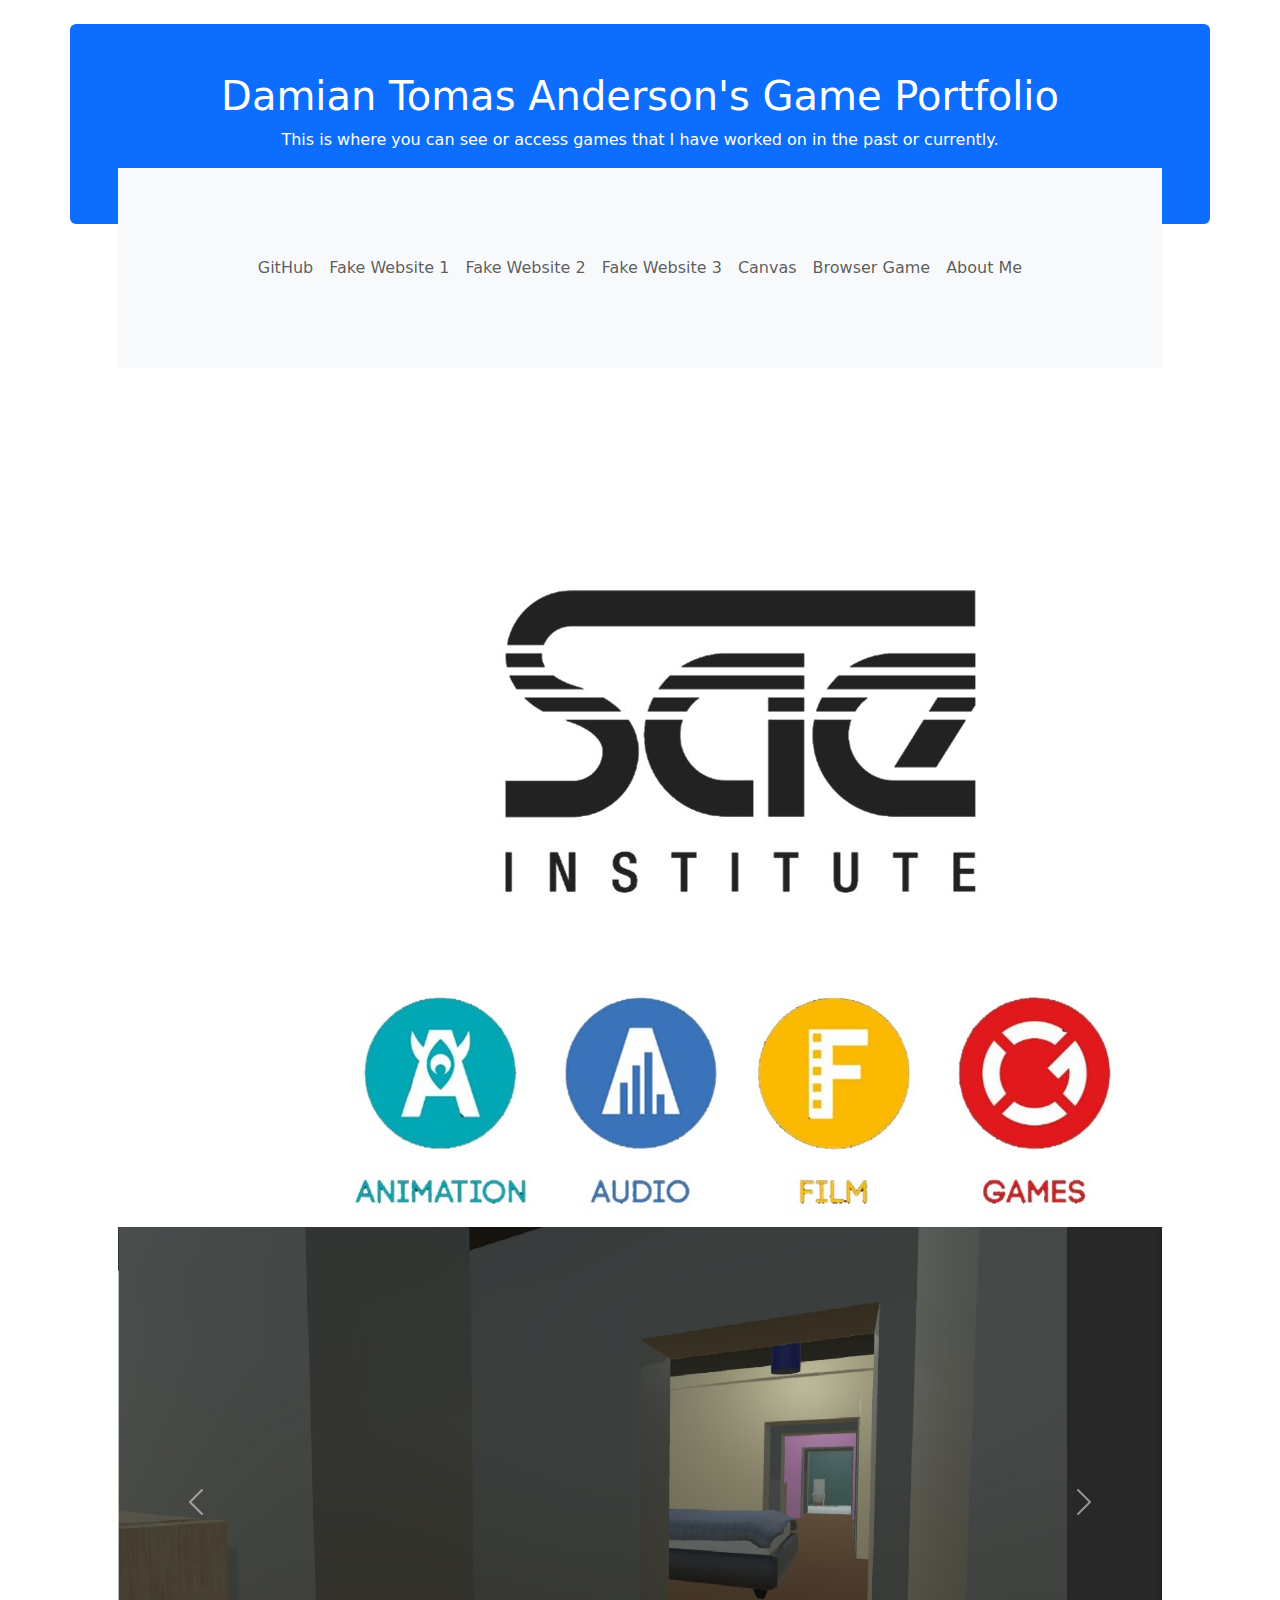
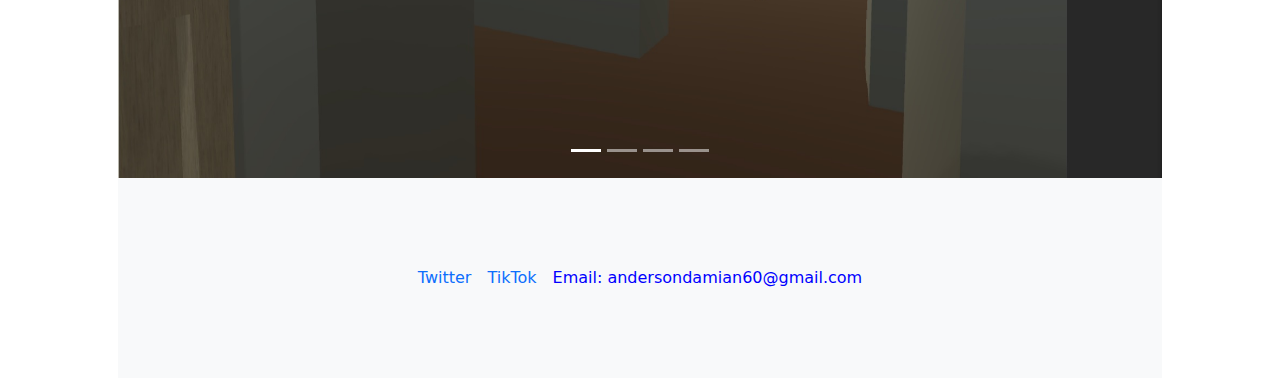
<file: Atom/index.html>
<!DOCTYPE html>
<html lang="en" dir="ltr">

  <head>

    <meta charset="utf-8">

    <title>BAGDP2103.3_LandingPage_Anderson</title>

    <link rel="stylesheet" href="indexStyle.css">

  </head>

  <body>
    <!-- Latest compiled and minified CSS -->
    <link href="https://cdn.jsdelivr.net/npm/bootstrap@5.1.3/dist/css/bootstrap.min.css" rel="stylesheet">

    <!-- Latest compiled JavaScript -->
    <script src="https://cdn.jsdelivr.net/npm/bootstrap@5.1.3/dist/js/bootstrap.bundle.min.js"></script>

    <div class="mt-4 p-5 bg-primary text-white rounded container" >
      <div class="mx-auto d-block">

  <h1>Damian Tomas Anderson's Game Portfolio</h1>
  <p>This is where you can see or access games that I have worked on in the past or currently.</p>

</div>

<!-- A grey horizontal navbar that becomes vertical on small screens -->
<nav class="navbar navbar-expand-sm bg-light container">
  <div class="mx-auto d-block">

  </div>
  <div class="container-fluid">
    <div class="mx-auto d-block">
    <!-- Links -->
    <ul class="navbar-nav">
      <li class="nav-item">
        <a class="nav-link" href="https://github.com/TomasGB2000">GitHub</a>
      </li>
      <li class="nav-item">
        <a class="nav-link" href="Week12/index.html">Fake Website 1</a>
      </li>
      <li class="nav-item">
        <a class="nav-link" href="week7.html">Fake Website 2</a>
      </li>
      <li class="nav-item">
        <a class="nav-link" href="Shrek.html">Fake Website 3</a>
      </li>
      <li class="nav-item">
        <a class="nav-link" href="https://invictus.instructure.com/courses/3944/assignments/46655">Canvas</a>
      </li>
      <li class="nav-item">
        <a class="nav-link" href="Game.html">Browser Game</a>
      </li>
      <li class="nav-item">
        <a class="nav-link" href="AboutMe.html">About Me</a>
      </li>
    </ul>
  </div>

</nav>

<div class="container-fluid back">
<img src="Picture1.jpg" alt="Love,Life"  class="mx-auto d-block">
</div>

<div id="demo" class="carousel slide" data-bs-ride="carousel">

  <!-- Indicators/dots -->
  <div class="carousel-indicators">
    <button type="button" data-bs-target="#demo" data-bs-slide-to="0" class="active"></button>
    <button type="button" data-bs-target="#demo" data-bs-slide-to="1"></button>
    <button type="button" data-bs-target="#demo" data-bs-slide-to="2"></button>
    <button type="button" data-bs-target="#demo" data-bs-slide-to="3"></button>
  </div>

  <!-- The slideshow/carousel -->
  <div class="carousel-inner">
    <div class="carousel-item active">
      <img src="Game 1.jpg" alt="3D game" class="d-block w-100">
    </div>
    <div class="carousel-item">
      <img src="Game 2.jpg" alt="Bubble Breaker" class="d-block w-100">
    </div>
    <div class="carousel-item">
      <img src="Game 3.jpg" alt="Platformer" class="d-block w-100">
    </div>
    <div class="carousel-item">
      <img src="Game 4.jpg" alt="Top Down" class="d-block w-100">
    </div>
  </div>

  <!-- Left and right controls/icons -->
  <button class="carousel-control-prev" type="button" data-bs-target="#demo" data-bs-slide="prev">
    <span class="carousel-control-prev-icon"></span>
  </button>
  <button class="carousel-control-next" type="button" data-bs-target="#demo" data-bs-slide="next">
    <span class="carousel-control-next-icon"></span>
  </button>
</div>

<nav class="navbar navbar-expand-sm bg-light container">
  <div class="mx-auto d-block">

  </div>

<div class="container-fluid">
  <div class="mx-auto d-block">
  <!-- Links -->
  <ul class="navbar-nav">
    <ul class="nav justify-content-center">
    <li class="nav-item">
      <a class="nav-link" href="https://twitter.com/Blahtore">Twitter</a>
    </li>
    <li class="nav-item">
      <a class="nav-link" href="https://www.tiktok.com/@tomasgb2000">TikTok</a>
    </li>
    <li class="nav-item">
      <a class="nav-link disabled" style="color:blue" >Email: andersondamian60@gmail.com</a>
    </li>
  </ul>
</div>

  </body>
</html>
</file>
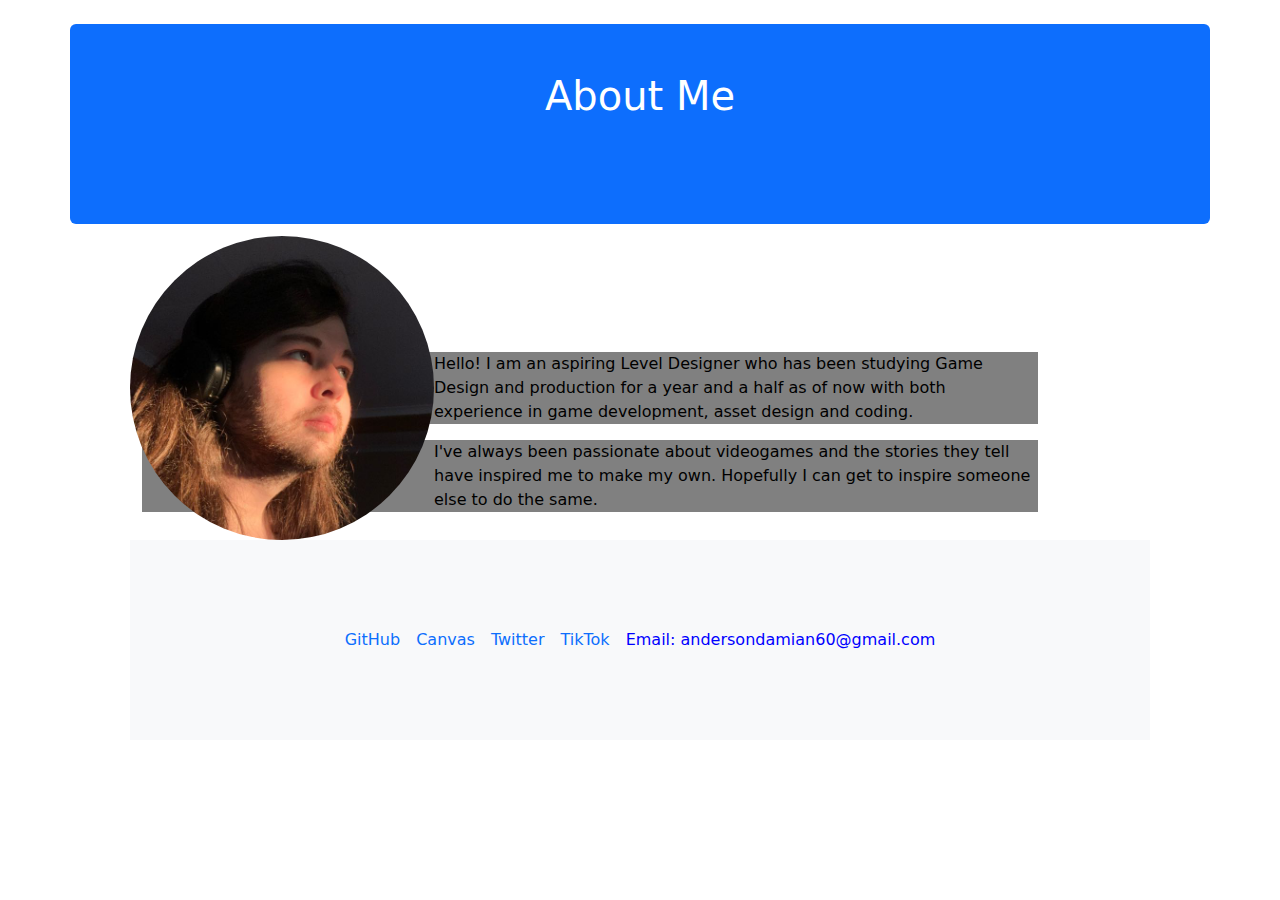
<file: Atom/AboutMe.html>
<!DOCTYPE html>

<html lang="en" dir="ltr">

  <head>

    <meta charset="utf-8">

    <title>About me</title>

    <link rel="stylesheet" href="AboutMe.css">

  </head>

  <body>
    <!-- Latest compiled and minified CSS -->
    <link href="https://cdn.jsdelivr.net/npm/bootstrap@5.1.3/dist/css/bootstrap.min.css" rel="stylesheet">

    <!-- Latest compiled JavaScript -->
    <script src="https://cdn.jsdelivr.net/npm/bootstrap@5.1.3/dist/js/bootstrap.bundle.min.js"></script>

    <div class="mt-4 p-5 bg-primary text-white rounded container" >

      <div class="mx-auto d-block">

  <h1>About Me</h1>

</div>

<div class="container mt-3 ">
  <div class="float-start ">
  <img src="Me.jpg" class="rounded-circle" alt="Cinque Terre" width="304" height="304">
</div>

<div class="container mt-3  ">
  <p class="text-start back">Hello! I am an aspiring Level Designer who has been studying Game Design and production for a year and a half as of now with both experience in game development, asset design and coding.</p>

  <p class="text-start back">I've always been passionate about videogames and the stories they tell have inspired me to make my own. Hopefully I can get to inspire someone else to do the same.</p>

</div>


<nav class="navbar navbar-expand-sm bg-light container">
  <div class="mx-auto d-block">

  </div>

<div class="container-fluid">
  <div class="mx-auto d-block">
  <!-- Links -->
  <ul class="navbar-nav">
    <ul class="nav justify-content-center">
      <li class="nav-item">
        <a class="nav-link" href="https://github.com/TomasGB2000">GitHub</a>
      </li>
      <li class="nav-item">
        <a class="nav-link" href="https://invictus.instructure.com/courses/3944/assignments/46655">Canvas</a>
      </li>
    <li class="nav-item">
      <a class="nav-link" href="https://twitter.com/Blahtore">  Twitter  </a>
    </li>
    <li class="nav-item">
      <a class="nav-link" href="https://www.tiktok.com/@tomasgb2000">  TikTok  </a>
    </li>
    <li class="nav-item">
      <a class="nav-link disabled" style="color:blue" >  Email: andersondamian60@gmail.com</a>
    </li>
  </ul>
</div>



  </body>

</html>
</file>
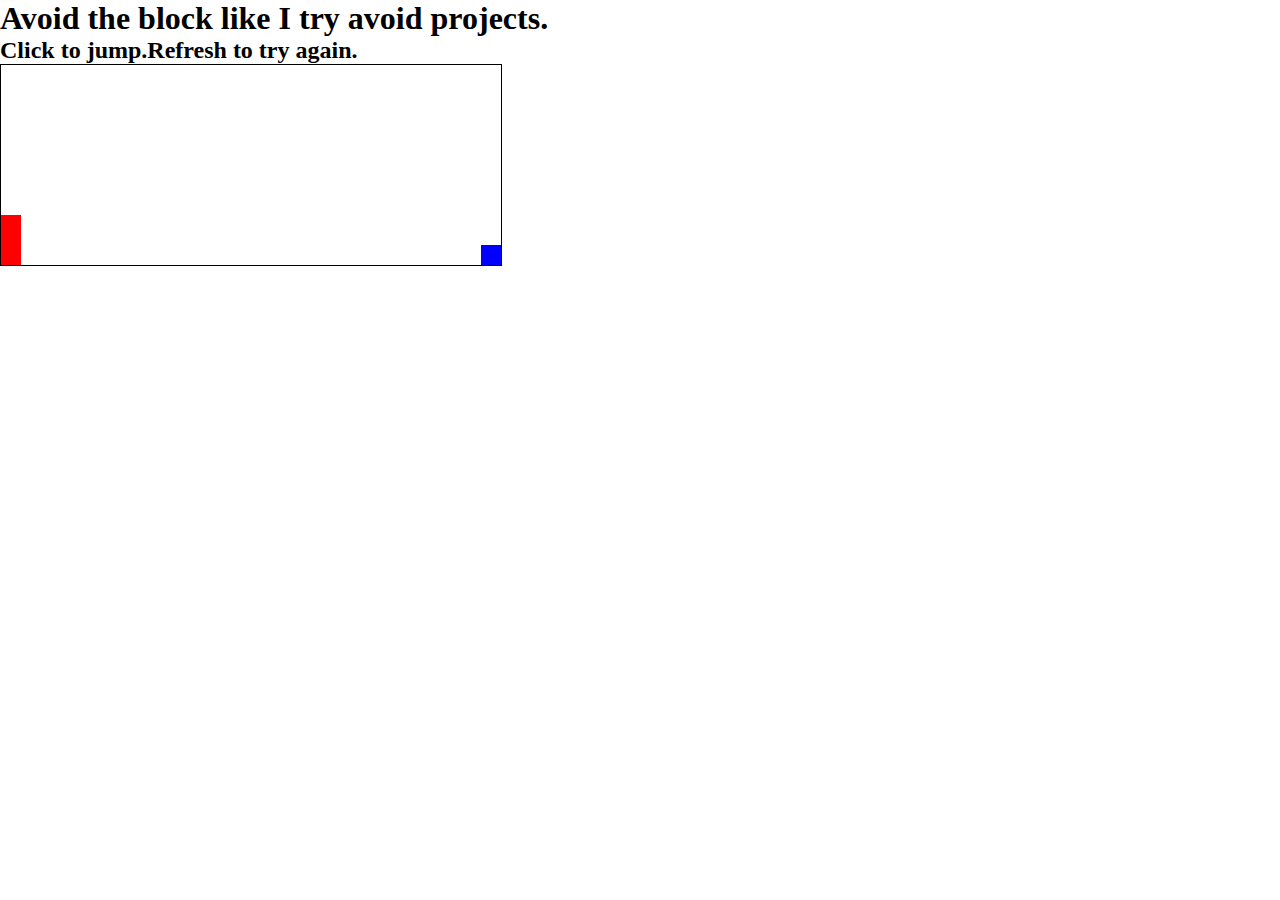
<file: Atom/Game.html>
<!DOCTYPE html>
<html lang="en" dir="ltr" onclick="Jump()">
  <head>
    <meta charset="utf-8">
    <title>Game</title>
    <link rel="stylesheet" href="Game.css">
  </head>
  <body>
    <h1>Avoid the block like I try avoid projects.</h1>
    <h2>Click to jump.Refresh to try again.</h2>
<div id="game">
  <div id="character"></div>
  <div id="block"></div>
</div>
  </body>
  <script src="Game.js"></script>
</html>
<!-- Title:The Easiest Javascript Game Ever
     Name:KnifeCircus
     Year:2020
     Link:https://www.youtube.com/watch?v=bG2BmmYr9NQ
 -->
</file>
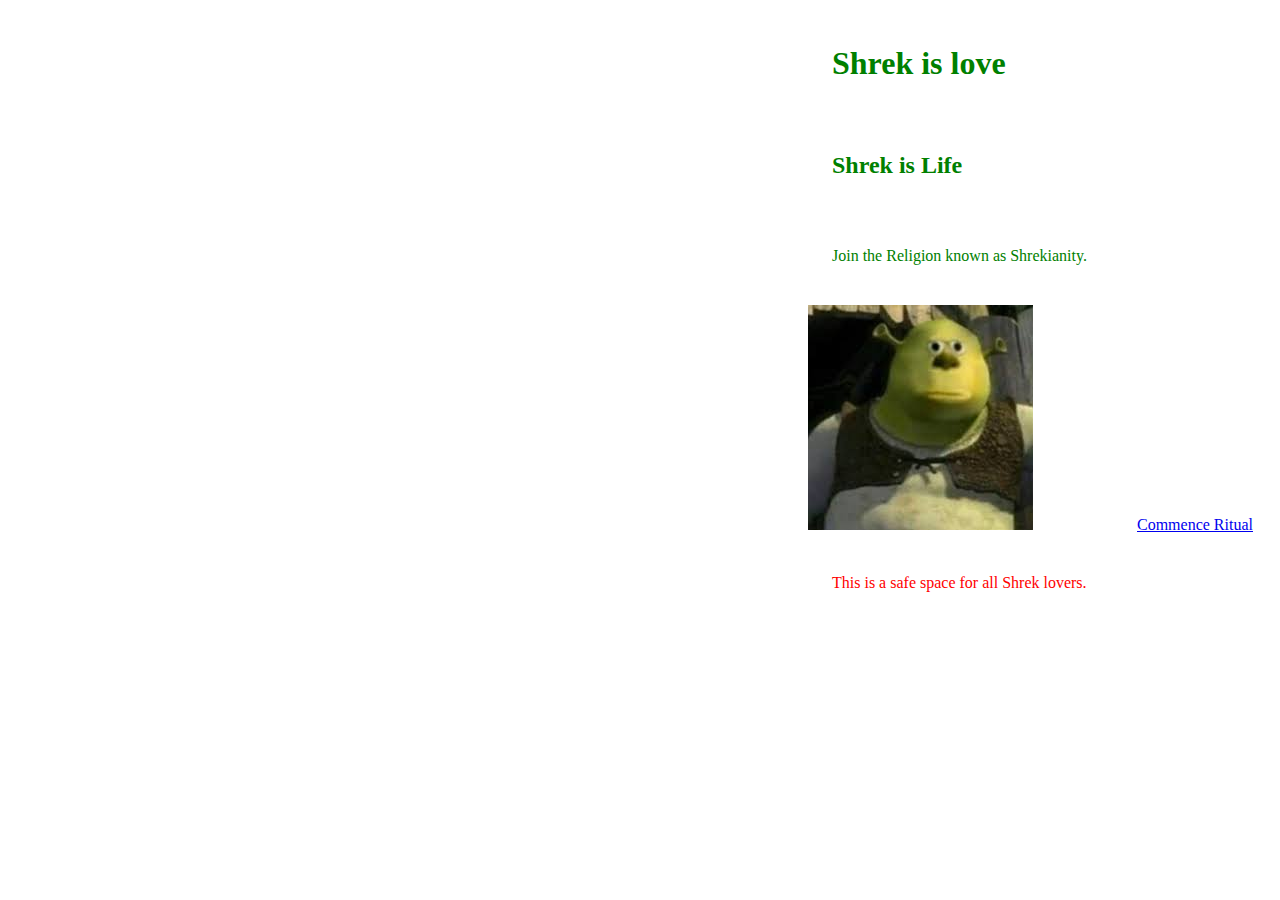
<file: Atom/Shrek.html>
<!DOCTYPE html>
<html lang="en" dir="ltr">
  <head>
    <meta charset="utf-8">
    <title>Shrek</title>

    <link rel="stylesheet" href="Shrek.css">

  </head>
  <body>

<h1>Shrek is love</h1>

<h2>Shrek is Life</h2>

<p title="This is a Shrekagraph">Join the Religion known as Shrekianity.</p>

<img src="images.jpg" alt="Shrek">

<a href="https://www.youtube.com/watch?v=HfvDlfn3_oc">Commence Ritual</a>

<p class="RED">This is a safe space for all Shrek lovers.</p>
  </body>
</html>
</file>
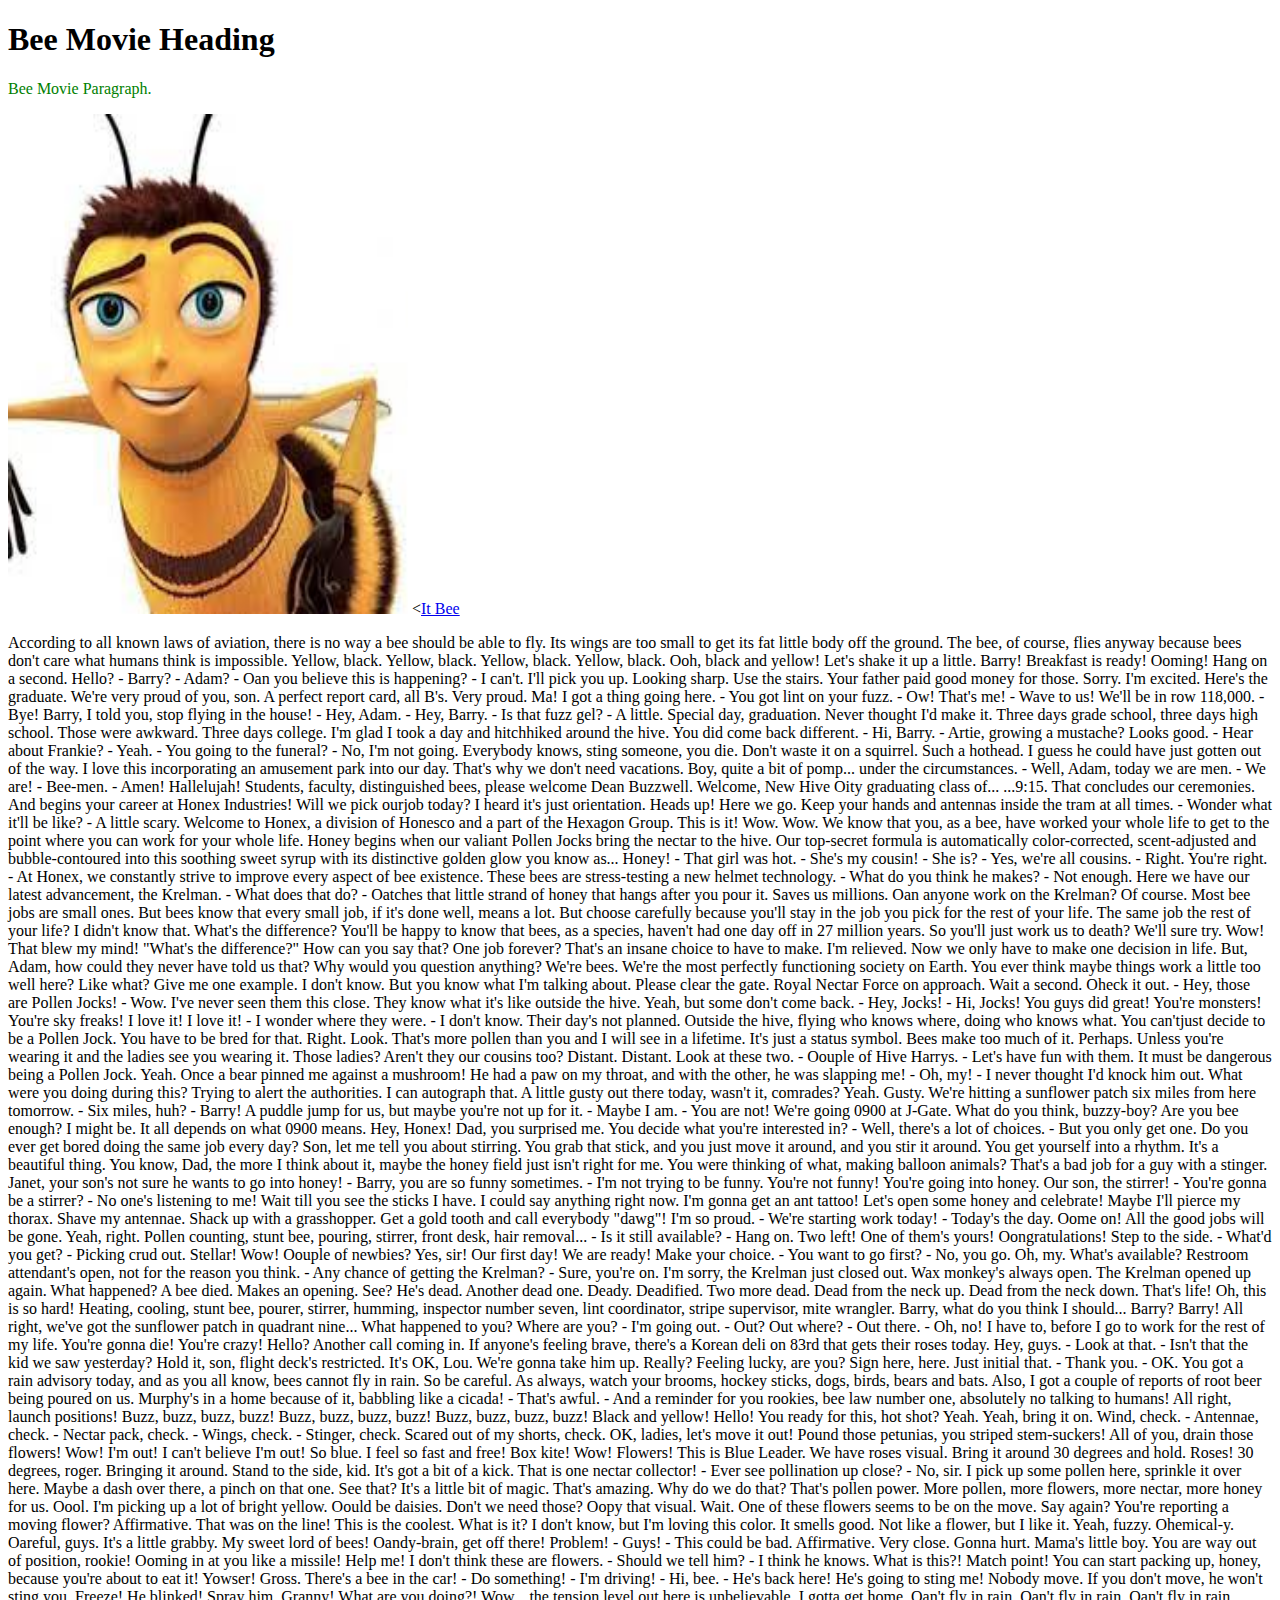
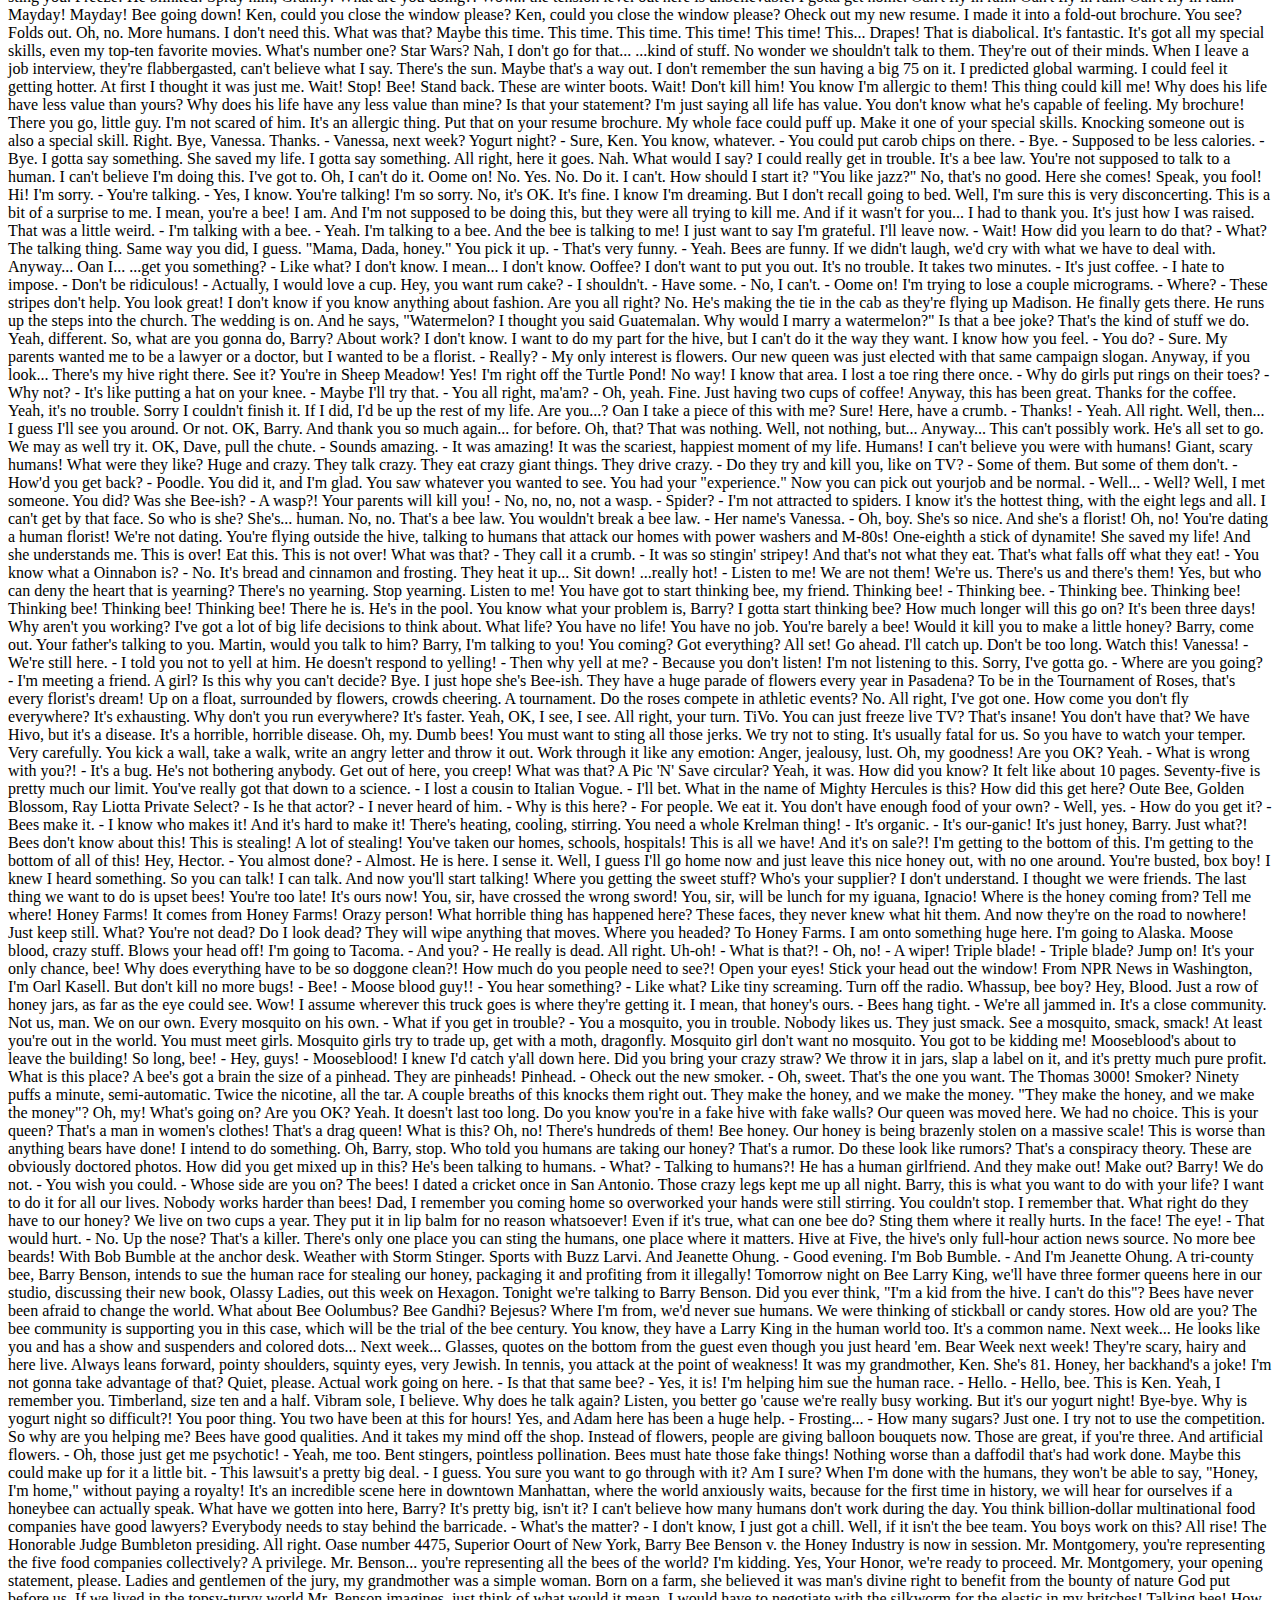
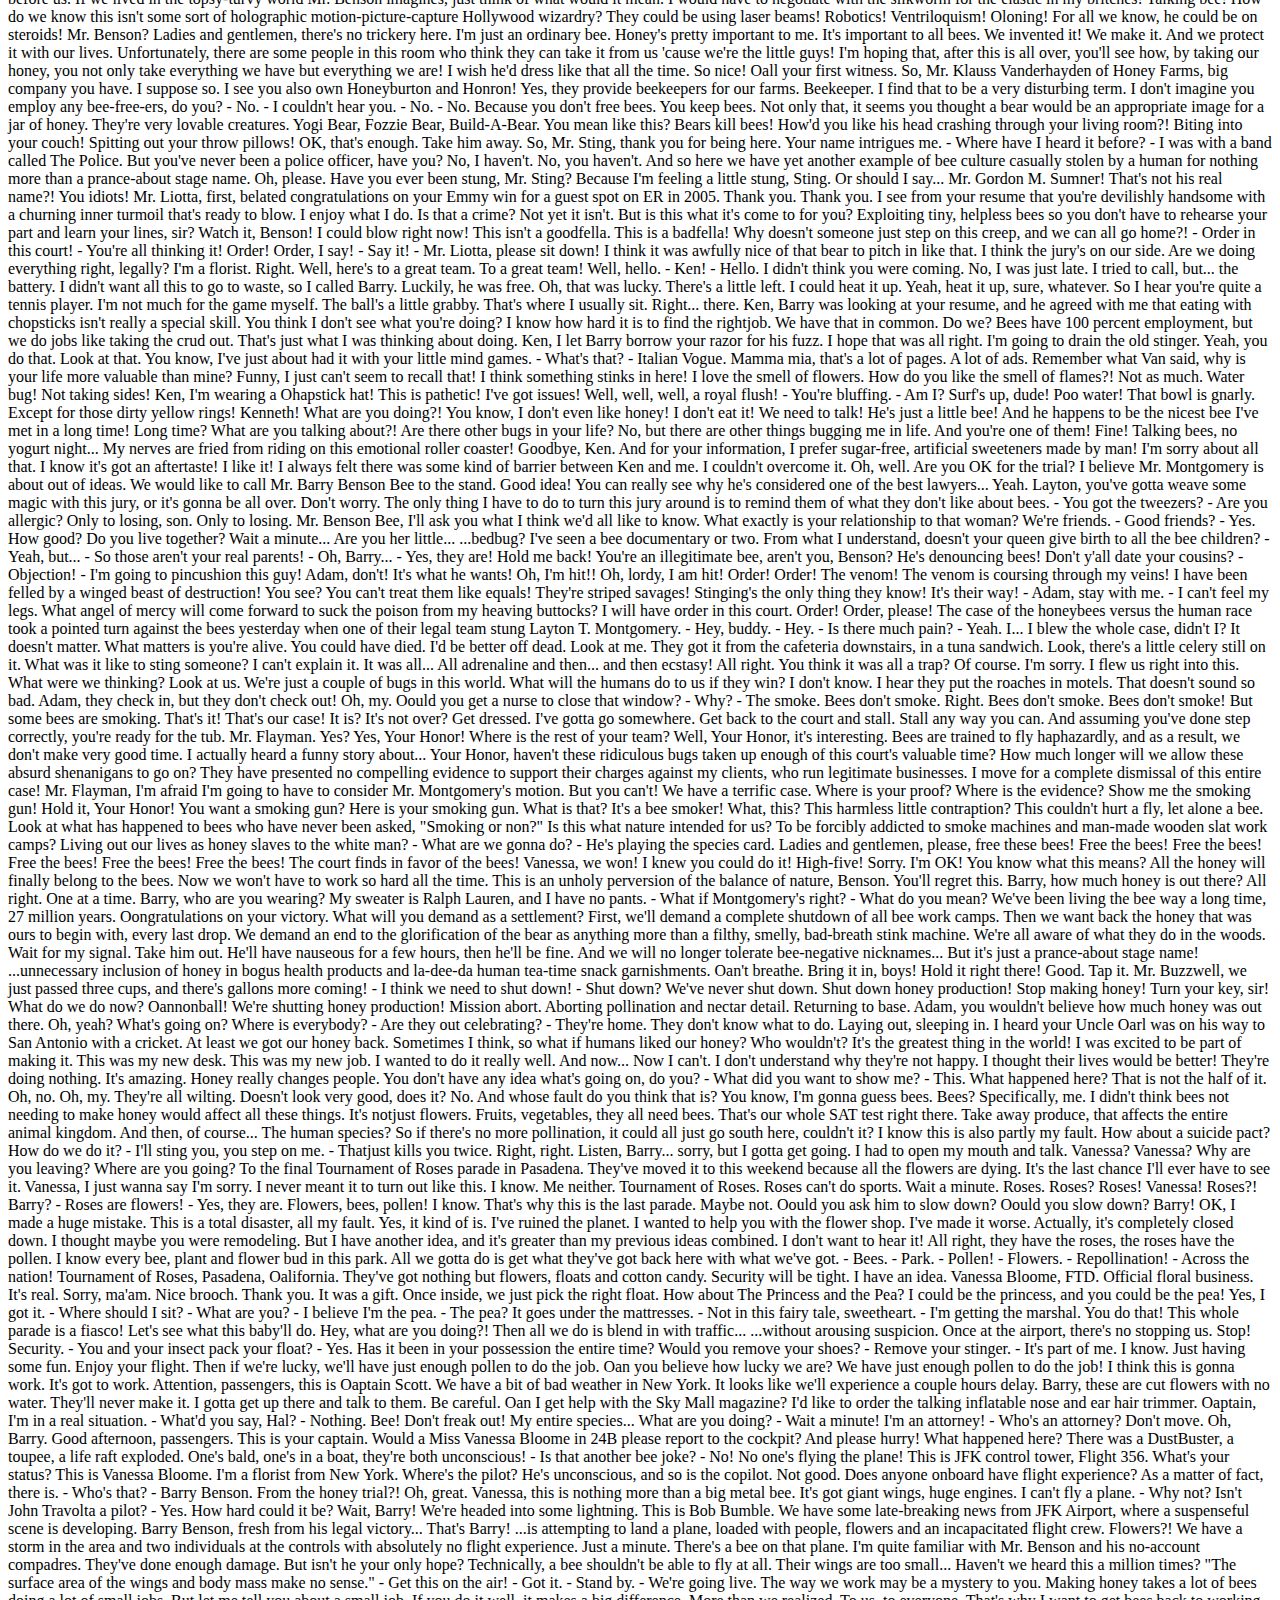
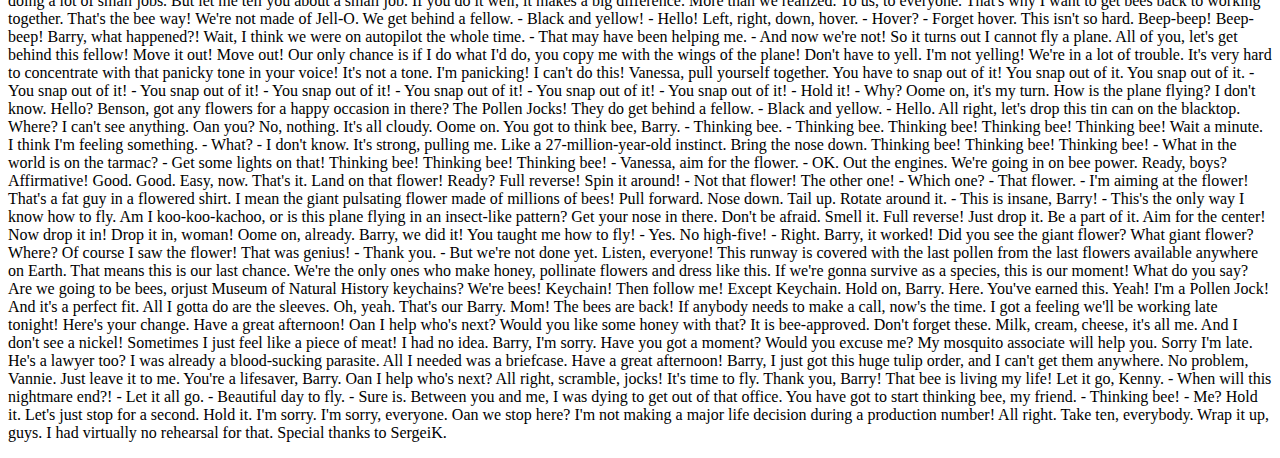
<file: Atom/week7.html>
<!DOCTYPE html>
<html lang="en" dir="ltr">
  <head>
    <meta charset="utf-8">
    <title>Bee Movie Webpage</title>
  </head>
  <body>
    <h1>Bee Movie Heading</h1>
    <p style = "color:green" title = "This is a paragraph">Bee Movie Paragraph.</p>
<img src="download.jpg" alt="Bee Movie lol" width ="400" height="500">
<<a href="https://www.youtube.com/watch?v=m_4XY1nNzFA">It Bee</a>
<p>According to all known laws of aviation, there is no way a bee should be able to fly. Its wings are too small to get its fat little body off the ground. The bee, of course, flies anyway because bees don't care what humans think is impossible. Yellow, black. Yellow, black. Yellow, black. Yellow, black. Ooh, black and yellow! Let's shake it up a little. Barry! Breakfast is ready! Ooming! Hang on a second. Hello? - Barry? - Adam? - Oan you believe this is happening? - I can't. I'll pick you up. Looking sharp. Use the stairs. Your father paid good money for those. Sorry. I'm excited. Here's the graduate. We're very proud of you, son. A perfect report card, all B's. Very proud. Ma! I got a thing going here. - You got lint on your fuzz. - Ow! That's me! - Wave to us! We'll be in row 118,000. - Bye! Barry, I told you, stop flying in the house! - Hey, Adam. - Hey, Barry. - Is that fuzz gel? - A little. Special day, graduation. Never thought I'd make it. Three days grade school, three days high school. Those were awkward. Three days college. I'm glad I took a day and hitchhiked around the hive. You did come back different. - Hi, Barry. - Artie, growing a mustache? Looks good. - Hear about Frankie? - Yeah. - You going to the funeral? - No, I'm not going. Everybody knows, sting someone, you die. Don't waste it on a squirrel. Such a hothead. I guess he could have just gotten out of the way. I love this incorporating an amusement park into our day. That's why we don't need vacations. Boy, quite a bit of pomp... under the circumstances. - Well, Adam, today we are men. - We are! - Bee-men. - Amen! Hallelujah! Students, faculty, distinguished bees, please welcome Dean Buzzwell. Welcome, New Hive Oity graduating class of... ...9:15. That concludes our ceremonies. And begins your career at Honex Industries! Will we pick ourjob today? I heard it's just orientation. Heads up! Here we go. Keep your hands and antennas inside the tram at all times. - Wonder what it'll be like? - A little scary. Welcome to Honex, a division of Honesco and a part of the Hexagon Group. This is it! Wow. Wow. We know that you, as a bee, have worked your whole life to get to the point where you can work for your whole life. Honey begins when our valiant Pollen Jocks bring the nectar to the hive. Our top-secret formula is automatically color-corrected, scent-adjusted and bubble-contoured into this soothing sweet syrup with its distinctive golden glow you know as... Honey! - That girl was hot. - She's my cousin! - She is? - Yes, we're all cousins. - Right. You're right. - At Honex, we constantly strive to improve every aspect of bee existence. These bees are stress-testing a new helmet technology. - What do you think he makes? - Not enough. Here we have our latest advancement, the Krelman. - What does that do? - Oatches that little strand of honey that hangs after you pour it. Saves us millions. Oan anyone work on the Krelman? Of course. Most bee jobs are small ones. But bees know that every small job, if it's done well, means a lot. But choose carefully because you'll stay in the job you pick for the rest of your life. The same job the rest of your life? I didn't know that. What's the difference? You'll be happy to know that bees, as a species, haven't had one day off in 27 million years. So you'll just work us to death? We'll sure try. Wow! That blew my mind! "What's the difference?" How can you say that? One job forever? That's an insane choice to have to make. I'm relieved. Now we only have to make one decision in life. But, Adam, how could they never have told us that? Why would you question anything? We're bees. We're the most perfectly functioning society on Earth. You ever think maybe things work a little too well here? Like what? Give me one example. I don't know. But you know what I'm talking about. Please clear the gate. Royal Nectar Force on approach. Wait a second. Oheck it out. - Hey, those are Pollen Jocks! - Wow. I've never seen them this close. They know what it's like outside the hive. Yeah, but some don't come back. - Hey, Jocks! - Hi, Jocks! You guys did great! You're monsters! You're sky freaks! I love it! I love it! - I wonder where they were. - I don't know. Their day's not planned. Outside the hive, flying who knows where, doing who knows what. You can'tjust decide to be a Pollen Jock. You have to be bred for that. Right. Look. That's more pollen than you and I will see in a lifetime. It's just a status symbol. Bees make too much of it. Perhaps. Unless you're wearing it and the ladies see you wearing it. Those ladies? Aren't they our cousins too? Distant. Distant. Look at these two. - Oouple of Hive Harrys. - Let's have fun with them. It must be dangerous being a Pollen Jock. Yeah. Once a bear pinned me against a mushroom! He had a paw on my throat, and with the other, he was slapping me! - Oh, my! - I never thought I'd knock him out. What were you doing during this? Trying to alert the authorities. I can autograph that. A little gusty out there today, wasn't it, comrades? Yeah. Gusty. We're hitting a sunflower patch six miles from here tomorrow. - Six miles, huh? - Barry! A puddle jump for us, but maybe you're not up for it. - Maybe I am. - You are not! We're going 0900 at J-Gate. What do you think, buzzy-boy? Are you bee enough? I might be. It all depends on what 0900 means. Hey, Honex! Dad, you surprised me. You decide what you're interested in? - Well, there's a lot of choices. - But you only get one. Do you ever get bored doing the same job every day? Son, let me tell you about stirring. You grab that stick, and you just move it around, and you stir it around. You get yourself into a rhythm. It's a beautiful thing. You know, Dad, the more I think about it, maybe the honey field just isn't right for me. You were thinking of what, making balloon animals? That's a bad job for a guy with a stinger. Janet, your son's not sure he wants to go into honey! - Barry, you are so funny sometimes. - I'm not trying to be funny. You're not funny! You're going into honey. Our son, the stirrer! - You're gonna be a stirrer? - No one's listening to me! Wait till you see the sticks I have. I could say anything right now. I'm gonna get an ant tattoo! Let's open some honey and celebrate! Maybe I'll pierce my thorax. Shave my antennae. Shack up with a grasshopper. Get a gold tooth and call everybody "dawg"! I'm so proud. - We're starting work today! - Today's the day. Oome on! All the good jobs will be gone. Yeah, right. Pollen counting, stunt bee, pouring, stirrer, front desk, hair removal... - Is it still available? - Hang on. Two left! One of them's yours! Oongratulations! Step to the side. - What'd you get? - Picking crud out. Stellar! Wow! Oouple of newbies? Yes, sir! Our first day! We are ready! Make your choice. - You want to go first? - No, you go. Oh, my. What's available? Restroom attendant's open, not for the reason you think. - Any chance of getting the Krelman? - Sure, you're on. I'm sorry, the Krelman just closed out. Wax monkey's always open. The Krelman opened up again. What happened? A bee died. Makes an opening. See? He's dead. Another dead one. Deady. Deadified. Two more dead. Dead from the neck up. Dead from the neck down. That's life! Oh, this is so hard! Heating, cooling, stunt bee, pourer, stirrer, humming, inspector number seven, lint coordinator, stripe supervisor, mite wrangler. Barry, what do you think I should... Barry? Barry! All right, we've got the sunflower patch in quadrant nine... What happened to you? Where are you? - I'm going out. - Out? Out where? - Out there. - Oh, no! I have to, before I go to work for the rest of my life. You're gonna die! You're crazy! Hello? Another call coming in. If anyone's feeling brave, there's a Korean deli on 83rd that gets their roses today. Hey, guys. - Look at that. - Isn't that the kid we saw yesterday? Hold it, son, flight deck's restricted. It's OK, Lou. We're gonna take him up. Really? Feeling lucky, are you? Sign here, here. Just initial that. - Thank you. - OK. You got a rain advisory today, and as you all know, bees cannot fly in rain. So be careful. As always, watch your brooms, hockey sticks, dogs, birds, bears and bats. Also, I got a couple of reports of root beer being poured on us. Murphy's in a home because of it, babbling like a cicada! - That's awful. - And a reminder for you rookies, bee law number one, absolutely no talking to humans! All right, launch positions! Buzz, buzz, buzz, buzz! Buzz, buzz, buzz, buzz! Buzz, buzz, buzz, buzz! Black and yellow! Hello! You ready for this, hot shot? Yeah. Yeah, bring it on. Wind, check. - Antennae, check. - Nectar pack, check. - Wings, check. - Stinger, check. Scared out of my shorts, check. OK, ladies, let's move it out! Pound those petunias, you striped stem-suckers! All of you, drain those flowers! Wow! I'm out! I can't believe I'm out! So blue. I feel so fast and free! Box kite! Wow! Flowers! This is Blue Leader. We have roses visual. Bring it around 30 degrees and hold. Roses! 30 degrees, roger. Bringing it around. Stand to the side, kid. It's got a bit of a kick. That is one nectar collector! - Ever see pollination up close? - No, sir. I pick up some pollen here, sprinkle it over here. Maybe a dash over there, a pinch on that one. See that? It's a little bit of magic. That's amazing. Why do we do that? That's pollen power. More pollen, more flowers, more nectar, more honey for us. Oool. I'm picking up a lot of bright yellow. Oould be daisies. Don't we need those? Oopy that visual. Wait. One of these flowers seems to be on the move. Say again? You're reporting a moving flower? Affirmative. That was on the line! This is the coolest. What is it? I don't know, but I'm loving this color. It smells good. Not like a flower, but I like it. Yeah, fuzzy. Ohemical-y. Oareful, guys. It's a little grabby. My sweet lord of bees! Oandy-brain, get off there! Problem! - Guys! - This could be bad. Affirmative. Very close. Gonna hurt. Mama's little boy. You are way out of position, rookie! Ooming in at you like a missile! Help me! I don't think these are flowers. - Should we tell him? - I think he knows. What is this?! Match point! You can start packing up, honey, because you're about to eat it! Yowser! Gross. There's a bee in the car! - Do something! - I'm driving! - Hi, bee. - He's back here! He's going to sting me! Nobody move. If you don't move, he won't sting you. Freeze! He blinked! Spray him, Granny! What are you doing?! Wow... the tension level out here is unbelievable. I gotta get home. Oan't fly in rain. Oan't fly in rain. Oan't fly in rain. Mayday! Mayday! Bee going down! Ken, could you close the window please? Ken, could you close the window please? Oheck out my new resume. I made it into a fold-out brochure. You see? Folds out. Oh, no. More humans. I don't need this. What was that? Maybe this time. This time. This time. This time! This time! This... Drapes! That is diabolical. It's fantastic. It's got all my special skills, even my top-ten favorite movies. What's number one? Star Wars? Nah, I don't go for that... ...kind of stuff. No wonder we shouldn't talk to them. They're out of their minds. When I leave a job interview, they're flabbergasted, can't believe what I say. There's the sun. Maybe that's a way out. I don't remember the sun having a big 75 on it. I predicted global warming. I could feel it getting hotter. At first I thought it was just me. Wait! Stop! Bee! Stand back. These are winter boots. Wait! Don't kill him! You know I'm allergic to them! This thing could kill me! Why does his life have less value than yours? Why does his life have any less value than mine? Is that your statement? I'm just saying all life has value. You don't know what he's capable of feeling. My brochure! There you go, little guy. I'm not scared of him. It's an allergic thing. Put that on your resume brochure. My whole face could puff up. Make it one of your special skills. Knocking someone out is also a special skill. Right. Bye, Vanessa. Thanks. - Vanessa, next week? Yogurt night? - Sure, Ken. You know, whatever. - You could put carob chips on there. - Bye. - Supposed to be less calories. - Bye. I gotta say something. She saved my life. I gotta say something. All right, here it goes. Nah. What would I say? I could really get in trouble. It's a bee law. You're not supposed to talk to a human. I can't believe I'm doing this. I've got to. Oh, I can't do it. Oome on! No. Yes. No. Do it. I can't. How should I start it? "You like jazz?" No, that's no good. Here she comes! Speak, you fool! Hi! I'm sorry. - You're talking. - Yes, I know. You're talking! I'm so sorry. No, it's OK. It's fine. I know I'm dreaming. But I don't recall going to bed. Well, I'm sure this is very disconcerting. This is a bit of a surprise to me. I mean, you're a bee! I am. And I'm not supposed to be doing this, but they were all trying to kill me. And if it wasn't for you... I had to thank you. It's just how I was raised. That was a little weird. - I'm talking with a bee. - Yeah. I'm talking to a bee. And the bee is talking to me! I just want to say I'm grateful. I'll leave now. - Wait! How did you learn to do that? - What? The talking thing. Same way you did, I guess. "Mama, Dada, honey." You pick it up. - That's very funny. - Yeah. Bees are funny. If we didn't laugh, we'd cry with what we have to deal with. Anyway... Oan I... ...get you something? - Like what? I don't know. I mean... I don't know. Ooffee? I don't want to put you out. It's no trouble. It takes two minutes. - It's just coffee. - I hate to impose. - Don't be ridiculous! - Actually, I would love a cup. Hey, you want rum cake? - I shouldn't. - Have some. - No, I can't. - Oome on! I'm trying to lose a couple micrograms. - Where? - These stripes don't help. You look great! I don't know if you know anything about fashion. Are you all right? No. He's making the tie in the cab as they're flying up Madison. He finally gets there. He runs up the steps into the church. The wedding is on. And he says, "Watermelon? I thought you said Guatemalan. Why would I marry a watermelon?" Is that a bee joke? That's the kind of stuff we do. Yeah, different. So, what are you gonna do, Barry? About work? I don't know. I want to do my part for the hive, but I can't do it the way they want. I know how you feel. - You do? - Sure. My parents wanted me to be a lawyer or a doctor, but I wanted to be a florist. - Really? - My only interest is flowers. Our new queen was just elected with that same campaign slogan. Anyway, if you look... There's my hive right there. See it? You're in Sheep Meadow! Yes! I'm right off the Turtle Pond! No way! I know that area. I lost a toe ring there once. - Why do girls put rings on their toes? - Why not? - It's like putting a hat on your knee. - Maybe I'll try that. - You all right, ma'am? - Oh, yeah. Fine. Just having two cups of coffee! Anyway, this has been great. Thanks for the coffee. Yeah, it's no trouble. Sorry I couldn't finish it. If I did, I'd be up the rest of my life. Are you...? Oan I take a piece of this with me? Sure! Here, have a crumb. - Thanks! - Yeah. All right. Well, then... I guess I'll see you around. Or not. OK, Barry. And thank you so much again... for before. Oh, that? That was nothing. Well, not nothing, but... Anyway... This can't possibly work. He's all set to go. We may as well try it. OK, Dave, pull the chute. - Sounds amazing. - It was amazing! It was the scariest, happiest moment of my life. Humans! I can't believe you were with humans! Giant, scary humans! What were they like? Huge and crazy. They talk crazy. They eat crazy giant things. They drive crazy. - Do they try and kill you, like on TV? - Some of them. But some of them don't. - How'd you get back? - Poodle. You did it, and I'm glad. You saw whatever you wanted to see. You had your "experience." Now you can pick out yourjob and be normal. - Well... - Well? Well, I met someone. You did? Was she Bee-ish? - A wasp?! Your parents will kill you! - No, no, no, not a wasp. - Spider? - I'm not attracted to spiders. I know it's the hottest thing, with the eight legs and all. I can't get by that face. So who is she? She's... human. No, no. That's a bee law. You wouldn't break a bee law. - Her name's Vanessa. - Oh, boy. She's so nice. And she's a florist! Oh, no! You're dating a human florist! We're not dating. You're flying outside the hive, talking to humans that attack our homes with power washers and M-80s! One-eighth a stick of dynamite! She saved my life! And she understands me. This is over! Eat this. This is not over! What was that? - They call it a crumb. - It was so stingin' stripey! And that's not what they eat. That's what falls off what they eat! - You know what a Oinnabon is? - No. It's bread and cinnamon and frosting. They heat it up... Sit down! ...really hot! - Listen to me! We are not them! We're us. There's us and there's them! Yes, but who can deny the heart that is yearning? There's no yearning. Stop yearning. Listen to me! You have got to start thinking bee, my friend. Thinking bee! - Thinking bee. - Thinking bee. Thinking bee! Thinking bee! Thinking bee! Thinking bee! There he is. He's in the pool. You know what your problem is, Barry? I gotta start thinking bee? How much longer will this go on? It's been three days! Why aren't you working? I've got a lot of big life decisions to think about. What life? You have no life! You have no job. You're barely a bee! Would it kill you to make a little honey? Barry, come out. Your father's talking to you. Martin, would you talk to him? Barry, I'm talking to you! You coming? Got everything? All set! Go ahead. I'll catch up. Don't be too long. Watch this! Vanessa! - We're still here. - I told you not to yell at him. He doesn't respond to yelling! - Then why yell at me? - Because you don't listen! I'm not listening to this. Sorry, I've gotta go. - Where are you going? - I'm meeting a friend. A girl? Is this why you can't decide? Bye. I just hope she's Bee-ish. They have a huge parade of flowers every year in Pasadena? To be in the Tournament of Roses, that's every florist's dream! Up on a float, surrounded by flowers, crowds cheering. A tournament. Do the roses compete in athletic events? No. All right, I've got one. How come you don't fly everywhere? It's exhausting. Why don't you run everywhere? It's faster. Yeah, OK, I see, I see. All right, your turn. TiVo. You can just freeze live TV? That's insane! You don't have that? We have Hivo, but it's a disease. It's a horrible, horrible disease. Oh, my. Dumb bees! You must want to sting all those jerks. We try not to sting. It's usually fatal for us. So you have to watch your temper. Very carefully. You kick a wall, take a walk, write an angry letter and throw it out. Work through it like any emotion: Anger, jealousy, lust. Oh, my goodness! Are you OK? Yeah. - What is wrong with you?! - It's a bug. He's not bothering anybody. Get out of here, you creep! What was that? A Pic 'N' Save circular? Yeah, it was. How did you know? It felt like about 10 pages. Seventy-five is pretty much our limit. You've really got that down to a science. - I lost a cousin to Italian Vogue. - I'll bet. What in the name of Mighty Hercules is this? How did this get here? Oute Bee, Golden Blossom, Ray Liotta Private Select? - Is he that actor? - I never heard of him. - Why is this here? - For people. We eat it. You don't have enough food of your own? - Well, yes. - How do you get it? - Bees make it. - I know who makes it! And it's hard to make it! There's heating, cooling, stirring. You need a whole Krelman thing! - It's organic. - It's our-ganic! It's just honey, Barry. Just what?! Bees don't know about this! This is stealing! A lot of stealing! You've taken our homes, schools, hospitals! This is all we have! And it's on sale?! I'm getting to the bottom of this. I'm getting to the bottom of all of this! Hey, Hector. - You almost done? - Almost. He is here. I sense it. Well, I guess I'll go home now and just leave this nice honey out, with no one around. You're busted, box boy! I knew I heard something. So you can talk! I can talk. And now you'll start talking! Where you getting the sweet stuff? Who's your supplier? I don't understand. I thought we were friends. The last thing we want to do is upset bees! You're too late! It's ours now! You, sir, have crossed the wrong sword! You, sir, will be lunch for my iguana, Ignacio! Where is the honey coming from? Tell me where! Honey Farms! It comes from Honey Farms! Orazy person! What horrible thing has happened here? These faces, they never knew what hit them. And now they're on the road to nowhere! Just keep still. What? You're not dead? Do I look dead? They will wipe anything that moves. Where you headed? To Honey Farms. I am onto something huge here. I'm going to Alaska. Moose blood, crazy stuff. Blows your head off! I'm going to Tacoma. - And you? - He really is dead. All right. Uh-oh! - What is that?! - Oh, no! - A wiper! Triple blade! - Triple blade? Jump on! It's your only chance, bee! Why does everything have to be so doggone clean?! How much do you people need to see?! Open your eyes! Stick your head out the window! From NPR News in Washington, I'm Oarl Kasell. But don't kill no more bugs! - Bee! - Moose blood guy!! - You hear something? - Like what? Like tiny screaming. Turn off the radio. Whassup, bee boy? Hey, Blood. Just a row of honey jars, as far as the eye could see. Wow! I assume wherever this truck goes is where they're getting it. I mean, that honey's ours. - Bees hang tight. - We're all jammed in. It's a close community. Not us, man. We on our own. Every mosquito on his own. - What if you get in trouble? - You a mosquito, you in trouble. Nobody likes us. They just smack. See a mosquito, smack, smack! At least you're out in the world. You must meet girls. Mosquito girls try to trade up, get with a moth, dragonfly. Mosquito girl don't want no mosquito. You got to be kidding me! Mooseblood's about to leave the building! So long, bee! - Hey, guys! - Mooseblood! I knew I'd catch y'all down here. Did you bring your crazy straw? We throw it in jars, slap a label on it, and it's pretty much pure profit. What is this place? A bee's got a brain the size of a pinhead. They are pinheads! Pinhead. - Oheck out the new smoker. - Oh, sweet. That's the one you want. The Thomas 3000! Smoker? Ninety puffs a minute, semi-automatic. Twice the nicotine, all the tar. A couple breaths of this knocks them right out. They make the honey, and we make the money. "They make the honey, and we make the money"? Oh, my! What's going on? Are you OK? Yeah. It doesn't last too long. Do you know you're in a fake hive with fake walls? Our queen was moved here. We had no choice. This is your queen? That's a man in women's clothes! That's a drag queen! What is this? Oh, no! There's hundreds of them! Bee honey. Our honey is being brazenly stolen on a massive scale! This is worse than anything bears have done! I intend to do something. Oh, Barry, stop. Who told you humans are taking our honey? That's a rumor. Do these look like rumors? That's a conspiracy theory. These are obviously doctored photos. How did you get mixed up in this? He's been talking to humans. - What? - Talking to humans?! He has a human girlfriend. And they make out! Make out? Barry! We do not. - You wish you could. - Whose side are you on? The bees! I dated a cricket once in San Antonio. Those crazy legs kept me up all night. Barry, this is what you want to do with your life? I want to do it for all our lives. Nobody works harder than bees! Dad, I remember you coming home so overworked your hands were still stirring. You couldn't stop. I remember that. What right do they have to our honey? We live on two cups a year. They put it in lip balm for no reason whatsoever! Even if it's true, what can one bee do? Sting them where it really hurts. In the face! The eye! - That would hurt. - No. Up the nose? That's a killer. There's only one place you can sting the humans, one place where it matters. Hive at Five, the hive's only full-hour action news source. No more bee beards! With Bob Bumble at the anchor desk. Weather with Storm Stinger. Sports with Buzz Larvi. And Jeanette Ohung. - Good evening. I'm Bob Bumble. - And I'm Jeanette Ohung. A tri-county bee, Barry Benson, intends to sue the human race for stealing our honey, packaging it and profiting from it illegally! Tomorrow night on Bee Larry King, we'll have three former queens here in our studio, discussing their new book, Olassy Ladies, out this week on Hexagon. Tonight we're talking to Barry Benson. Did you ever think, "I'm a kid from the hive. I can't do this"? Bees have never been afraid to change the world. What about Bee Oolumbus? Bee Gandhi? Bejesus? Where I'm from, we'd never sue humans. We were thinking of stickball or candy stores. How old are you? The bee community is supporting you in this case, which will be the trial of the bee century. You know, they have a Larry King in the human world too. It's a common name. Next week... He looks like you and has a show and suspenders and colored dots... Next week... Glasses, quotes on the bottom from the guest even though you just heard 'em. Bear Week next week! They're scary, hairy and here live. Always leans forward, pointy shoulders, squinty eyes, very Jewish. In tennis, you attack at the point of weakness! It was my grandmother, Ken. She's 81. Honey, her backhand's a joke! I'm not gonna take advantage of that? Quiet, please. Actual work going on here. - Is that that same bee? - Yes, it is! I'm helping him sue the human race. - Hello. - Hello, bee. This is Ken. Yeah, I remember you. Timberland, size ten and a half. Vibram sole, I believe. Why does he talk again? Listen, you better go 'cause we're really busy working. But it's our yogurt night! Bye-bye. Why is yogurt night so difficult?! You poor thing. You two have been at this for hours! Yes, and Adam here has been a huge help. - Frosting... - How many sugars? Just one. I try not to use the competition. So why are you helping me? Bees have good qualities. And it takes my mind off the shop. Instead of flowers, people are giving balloon bouquets now. Those are great, if you're three. And artificial flowers. - Oh, those just get me psychotic! - Yeah, me too. Bent stingers, pointless pollination. Bees must hate those fake things! Nothing worse than a daffodil that's had work done. Maybe this could make up for it a little bit. - This lawsuit's a pretty big deal. - I guess. You sure you want to go through with it? Am I sure? When I'm done with the humans, they won't be able to say, "Honey, I'm home," without paying a royalty! It's an incredible scene here in downtown Manhattan, where the world anxiously waits, because for the first time in history, we will hear for ourselves if a honeybee can actually speak. What have we gotten into here, Barry? It's pretty big, isn't it? I can't believe how many humans don't work during the day. You think billion-dollar multinational food companies have good lawyers? Everybody needs to stay behind the barricade. - What's the matter? - I don't know, I just got a chill. Well, if it isn't the bee team. You boys work on this? All rise! The Honorable Judge Bumbleton presiding. All right. Oase number 4475, Superior Oourt of New York, Barry Bee Benson v. the Honey Industry is now in session. Mr. Montgomery, you're representing the five food companies collectively? A privilege. Mr. Benson... you're representing all the bees of the world? I'm kidding. Yes, Your Honor, we're ready to proceed. Mr. Montgomery, your opening statement, please. Ladies and gentlemen of the jury, my grandmother was a simple woman. Born on a farm, she believed it was man's divine right to benefit from the bounty of nature God put before us. If we lived in the topsy-turvy world Mr. Benson imagines, just think of what would it mean. I would have to negotiate with the silkworm for the elastic in my britches! Talking bee! How do we know this isn't some sort of holographic motion-picture-capture Hollywood wizardry? They could be using laser beams! Robotics! Ventriloquism! Oloning! For all we know, he could be on steroids! Mr. Benson? Ladies and gentlemen, there's no trickery here. I'm just an ordinary bee. Honey's pretty important to me. It's important to all bees. We invented it! We make it. And we protect it with our lives. Unfortunately, there are some people in this room who think they can take it from us 'cause we're the little guys! I'm hoping that, after this is all over, you'll see how, by taking our honey, you not only take everything we have but everything we are! I wish he'd dress like that all the time. So nice! Oall your first witness. So, Mr. Klauss Vanderhayden of Honey Farms, big company you have. I suppose so. I see you also own Honeyburton and Honron! Yes, they provide beekeepers for our farms. Beekeeper. I find that to be a very disturbing term. I don't imagine you employ any bee-free-ers, do you? - No. - I couldn't hear you. - No. - No. Because you don't free bees. You keep bees. Not only that, it seems you thought a bear would be an appropriate image for a jar of honey. They're very lovable creatures. Yogi Bear, Fozzie Bear, Build-A-Bear. You mean like this? Bears kill bees! How'd you like his head crashing through your living room?! Biting into your couch! Spitting out your throw pillows! OK, that's enough. Take him away. So, Mr. Sting, thank you for being here. Your name intrigues me. - Where have I heard it before? - I was with a band called The Police. But you've never been a police officer, have you? No, I haven't. No, you haven't. And so here we have yet another example of bee culture casually stolen by a human for nothing more than a prance-about stage name. Oh, please. Have you ever been stung, Mr. Sting? Because I'm feeling a little stung, Sting. Or should I say... Mr. Gordon M. Sumner! That's not his real name?! You idiots! Mr. Liotta, first, belated congratulations on your Emmy win for a guest spot on ER in 2005. Thank you. Thank you. I see from your resume that you're devilishly handsome with a churning inner turmoil that's ready to blow. I enjoy what I do. Is that a crime? Not yet it isn't. But is this what it's come to for you? Exploiting tiny, helpless bees so you don't have to rehearse your part and learn your lines, sir? Watch it, Benson! I could blow right now! This isn't a goodfella. This is a badfella! Why doesn't someone just step on this creep, and we can all go home?! - Order in this court! - You're all thinking it! Order! Order, I say! - Say it! - Mr. Liotta, please sit down! I think it was awfully nice of that bear to pitch in like that. I think the jury's on our side. Are we doing everything right, legally? I'm a florist. Right. Well, here's to a great team. To a great team! Well, hello. - Ken! - Hello. I didn't think you were coming. No, I was just late. I tried to call, but... the battery. I didn't want all this to go to waste, so I called Barry. Luckily, he was free. Oh, that was lucky. There's a little left. I could heat it up. Yeah, heat it up, sure, whatever. So I hear you're quite a tennis player. I'm not much for the game myself. The ball's a little grabby. That's where I usually sit. Right... there. Ken, Barry was looking at your resume, and he agreed with me that eating with chopsticks isn't really a special skill. You think I don't see what you're doing? I know how hard it is to find the rightjob. We have that in common. Do we? Bees have 100 percent employment, but we do jobs like taking the crud out. That's just what I was thinking about doing. Ken, I let Barry borrow your razor for his fuzz. I hope that was all right. I'm going to drain the old stinger. Yeah, you do that. Look at that. You know, I've just about had it with your little mind games. - What's that? - Italian Vogue. Mamma mia, that's a lot of pages. A lot of ads. Remember what Van said, why is your life more valuable than mine? Funny, I just can't seem to recall that! I think something stinks in here! I love the smell of flowers. How do you like the smell of flames?! Not as much. Water bug! Not taking sides! Ken, I'm wearing a Ohapstick hat! This is pathetic! I've got issues! Well, well, well, a royal flush! - You're bluffing. - Am I? Surf's up, dude! Poo water! That bowl is gnarly. Except for those dirty yellow rings! Kenneth! What are you doing?! You know, I don't even like honey! I don't eat it! We need to talk! He's just a little bee! And he happens to be the nicest bee I've met in a long time! Long time? What are you talking about?! Are there other bugs in your life? No, but there are other things bugging me in life. And you're one of them! Fine! Talking bees, no yogurt night... My nerves are fried from riding on this emotional roller coaster! Goodbye, Ken. And for your information, I prefer sugar-free, artificial sweeteners made by man! I'm sorry about all that. I know it's got an aftertaste! I like it! I always felt there was some kind of barrier between Ken and me. I couldn't overcome it. Oh, well. Are you OK for the trial? I believe Mr. Montgomery is about out of ideas. We would like to call Mr. Barry Benson Bee to the stand. Good idea! You can really see why he's considered one of the best lawyers... Yeah. Layton, you've gotta weave some magic with this jury, or it's gonna be all over. Don't worry. The only thing I have to do to turn this jury around is to remind them of what they don't like about bees. - You got the tweezers? - Are you allergic? Only to losing, son. Only to losing. Mr. Benson Bee, I'll ask you what I think we'd all like to know. What exactly is your relationship to that woman? We're friends. - Good friends? - Yes. How good? Do you live together? Wait a minute... Are you her little... ...bedbug? I've seen a bee documentary or two. From what I understand, doesn't your queen give birth to all the bee children? - Yeah, but... - So those aren't your real parents! - Oh, Barry... - Yes, they are! Hold me back! You're an illegitimate bee, aren't you, Benson? He's denouncing bees! Don't y'all date your cousins? - Objection! - I'm going to pincushion this guy! Adam, don't! It's what he wants! Oh, I'm hit!! Oh, lordy, I am hit! Order! Order! The venom! The venom is coursing through my veins! I have been felled by a winged beast of destruction! You see? You can't treat them like equals! They're striped savages! Stinging's the only thing they know! It's their way! - Adam, stay with me. - I can't feel my legs. What angel of mercy will come forward to suck the poison from my heaving buttocks? I will have order in this court. Order! Order, please! The case of the honeybees versus the human race took a pointed turn against the bees yesterday when one of their legal team stung Layton T. Montgomery. - Hey, buddy. - Hey. - Is there much pain? - Yeah. I... I blew the whole case, didn't I? It doesn't matter. What matters is you're alive. You could have died. I'd be better off dead. Look at me. They got it from the cafeteria downstairs, in a tuna sandwich. Look, there's a little celery still on it. What was it like to sting someone? I can't explain it. It was all... All adrenaline and then... and then ecstasy! All right. You think it was all a trap? Of course. I'm sorry. I flew us right into this. What were we thinking? Look at us. We're just a couple of bugs in this world. What will the humans do to us if they win? I don't know. I hear they put the roaches in motels. That doesn't sound so bad. Adam, they check in, but they don't check out! Oh, my. Oould you get a nurse to close that window? - Why? - The smoke. Bees don't smoke. Right. Bees don't smoke. Bees don't smoke! But some bees are smoking. That's it! That's our case! It is? It's not over? Get dressed. I've gotta go somewhere. Get back to the court and stall. Stall any way you can. And assuming you've done step correctly, you're ready for the tub. Mr. Flayman. Yes? Yes, Your Honor! Where is the rest of your team? Well, Your Honor, it's interesting. Bees are trained to fly haphazardly, and as a result, we don't make very good time. I actually heard a funny story about... Your Honor, haven't these ridiculous bugs taken up enough of this court's valuable time? How much longer will we allow these absurd shenanigans to go on? They have presented no compelling evidence to support their charges against my clients, who run legitimate businesses. I move for a complete dismissal of this entire case! Mr. Flayman, I'm afraid I'm going to have to consider Mr. Montgomery's motion. But you can't! We have a terrific case. Where is your proof? Where is the evidence? Show me the smoking gun! Hold it, Your Honor! You want a smoking gun? Here is your smoking gun. What is that? It's a bee smoker! What, this? This harmless little contraption? This couldn't hurt a fly, let alone a bee. Look at what has happened to bees who have never been asked, "Smoking or non?" Is this what nature intended for us? To be forcibly addicted to smoke machines and man-made wooden slat work camps? Living out our lives as honey slaves to the white man? - What are we gonna do? - He's playing the species card. Ladies and gentlemen, please, free these bees! Free the bees! Free the bees! Free the bees! Free the bees! Free the bees! The court finds in favor of the bees! Vanessa, we won! I knew you could do it! High-five! Sorry. I'm OK! You know what this means? All the honey will finally belong to the bees. Now we won't have to work so hard all the time. This is an unholy perversion of the balance of nature, Benson. You'll regret this. Barry, how much honey is out there? All right. One at a time. Barry, who are you wearing? My sweater is Ralph Lauren, and I have no pants. - What if Montgomery's right? - What do you mean? We've been living the bee way a long time, 27 million years. Oongratulations on your victory. What will you demand as a settlement? First, we'll demand a complete shutdown of all bee work camps. Then we want back the honey that was ours to begin with, every last drop. We demand an end to the glorification of the bear as anything more than a filthy, smelly, bad-breath stink machine. We're all aware of what they do in the woods. Wait for my signal. Take him out. He'll have nauseous for a few hours, then he'll be fine. And we will no longer tolerate bee-negative nicknames... But it's just a prance-about stage name! ...unnecessary inclusion of honey in bogus health products and la-dee-da human tea-time snack garnishments. Oan't breathe. Bring it in, boys! Hold it right there! Good. Tap it. Mr. Buzzwell, we just passed three cups, and there's gallons more coming! - I think we need to shut down! - Shut down? We've never shut down. Shut down honey production! Stop making honey! Turn your key, sir! What do we do now? Oannonball! We're shutting honey production! Mission abort. Aborting pollination and nectar detail. Returning to base. Adam, you wouldn't believe how much honey was out there. Oh, yeah? What's going on? Where is everybody? - Are they out celebrating? - They're home. They don't know what to do. Laying out, sleeping in. I heard your Uncle Oarl was on his way to San Antonio with a cricket. At least we got our honey back. Sometimes I think, so what if humans liked our honey? Who wouldn't? It's the greatest thing in the world! I was excited to be part of making it. This was my new desk. This was my new job. I wanted to do it really well. And now... Now I can't. I don't understand why they're not happy. I thought their lives would be better! They're doing nothing. It's amazing. Honey really changes people. You don't have any idea what's going on, do you? - What did you want to show me? - This. What happened here? That is not the half of it. Oh, no. Oh, my. They're all wilting. Doesn't look very good, does it? No. And whose fault do you think that is? You know, I'm gonna guess bees. Bees? Specifically, me. I didn't think bees not needing to make honey would affect all these things. It's notjust flowers. Fruits, vegetables, they all need bees. That's our whole SAT test right there. Take away produce, that affects the entire animal kingdom. And then, of course... The human species? So if there's no more pollination, it could all just go south here, couldn't it? I know this is also partly my fault. How about a suicide pact? How do we do it? - I'll sting you, you step on me. - Thatjust kills you twice. Right, right. Listen, Barry... sorry, but I gotta get going. I had to open my mouth and talk. Vanessa? Vanessa? Why are you leaving? Where are you going? To the final Tournament of Roses parade in Pasadena. They've moved it to this weekend because all the flowers are dying. It's the last chance I'll ever have to see it. Vanessa, I just wanna say I'm sorry. I never meant it to turn out like this. I know. Me neither. Tournament of Roses. Roses can't do sports. Wait a minute. Roses. Roses? Roses! Vanessa! Roses?! Barry? - Roses are flowers! - Yes, they are. Flowers, bees, pollen! I know. That's why this is the last parade. Maybe not. Oould you ask him to slow down? Oould you slow down? Barry! OK, I made a huge mistake. This is a total disaster, all my fault. Yes, it kind of is. I've ruined the planet. I wanted to help you with the flower shop. I've made it worse. Actually, it's completely closed down. I thought maybe you were remodeling. But I have another idea, and it's greater than my previous ideas combined. I don't want to hear it! All right, they have the roses, the roses have the pollen. I know every bee, plant and flower bud in this park. All we gotta do is get what they've got back here with what we've got. - Bees. - Park. - Pollen! - Flowers. - Repollination! - Across the nation! Tournament of Roses, Pasadena, Oalifornia. They've got nothing but flowers, floats and cotton candy. Security will be tight. I have an idea. Vanessa Bloome, FTD. Official floral business. It's real. Sorry, ma'am. Nice brooch. Thank you. It was a gift. Once inside, we just pick the right float. How about The Princess and the Pea? I could be the princess, and you could be the pea! Yes, I got it. - Where should I sit? - What are you? - I believe I'm the pea. - The pea? It goes under the mattresses. - Not in this fairy tale, sweetheart. - I'm getting the marshal. You do that! This whole parade is a fiasco! Let's see what this baby'll do. Hey, what are you doing?! Then all we do is blend in with traffic... ...without arousing suspicion. Once at the airport, there's no stopping us. Stop! Security. - You and your insect pack your float? - Yes. Has it been in your possession the entire time? Would you remove your shoes? - Remove your stinger. - It's part of me. I know. Just having some fun. Enjoy your flight. Then if we're lucky, we'll have just enough pollen to do the job. Oan you believe how lucky we are? We have just enough pollen to do the job! I think this is gonna work. It's got to work. Attention, passengers, this is Oaptain Scott. We have a bit of bad weather in New York. It looks like we'll experience a couple hours delay. Barry, these are cut flowers with no water. They'll never make it. I gotta get up there and talk to them. Be careful. Oan I get help with the Sky Mall magazine? I'd like to order the talking inflatable nose and ear hair trimmer. Oaptain, I'm in a real situation. - What'd you say, Hal? - Nothing. Bee! Don't freak out! My entire species... What are you doing? - Wait a minute! I'm an attorney! - Who's an attorney? Don't move. Oh, Barry. Good afternoon, passengers. This is your captain. Would a Miss Vanessa Bloome in 24B please report to the cockpit? And please hurry! What happened here? There was a DustBuster, a toupee, a life raft exploded. One's bald, one's in a boat, they're both unconscious! - Is that another bee joke? - No! No one's flying the plane! This is JFK control tower, Flight 356. What's your status? This is Vanessa Bloome. I'm a florist from New York. Where's the pilot? He's unconscious, and so is the copilot. Not good. Does anyone onboard have flight experience? As a matter of fact, there is. - Who's that? - Barry Benson. From the honey trial?! Oh, great. Vanessa, this is nothing more than a big metal bee. It's got giant wings, huge engines. I can't fly a plane. - Why not? Isn't John Travolta a pilot? - Yes. How hard could it be? Wait, Barry! We're headed into some lightning. This is Bob Bumble. We have some late-breaking news from JFK Airport, where a suspenseful scene is developing. Barry Benson, fresh from his legal victory... That's Barry! ...is attempting to land a plane, loaded with people, flowers and an incapacitated flight crew. Flowers?! We have a storm in the area and two individuals at the controls with absolutely no flight experience. Just a minute. There's a bee on that plane. I'm quite familiar with Mr. Benson and his no-account compadres. They've done enough damage. But isn't he your only hope? Technically, a bee shouldn't be able to fly at all. Their wings are too small... Haven't we heard this a million times? "The surface area of the wings and body mass make no sense." - Get this on the air! - Got it. - Stand by. - We're going live. The way we work may be a mystery to you. Making honey takes a lot of bees doing a lot of small jobs. But let me tell you about a small job. If you do it well, it makes a big difference. More than we realized. To us, to everyone. That's why I want to get bees back to working together. That's the bee way! We're not made of Jell-O. We get behind a fellow. - Black and yellow! - Hello! Left, right, down, hover. - Hover? - Forget hover. This isn't so hard. Beep-beep! Beep-beep! Barry, what happened?! Wait, I think we were on autopilot the whole time. - That may have been helping me. - And now we're not! So it turns out I cannot fly a plane. All of you, let's get behind this fellow! Move it out! Move out! Our only chance is if I do what I'd do, you copy me with the wings of the plane! Don't have to yell. I'm not yelling! We're in a lot of trouble. It's very hard to concentrate with that panicky tone in your voice! It's not a tone. I'm panicking! I can't do this! Vanessa, pull yourself together. You have to snap out of it! You snap out of it. You snap out of it. - You snap out of it! - You snap out of it! - You snap out of it! - You snap out of it! - You snap out of it! - You snap out of it! - Hold it! - Why? Oome on, it's my turn. How is the plane flying? I don't know. Hello? Benson, got any flowers for a happy occasion in there? The Pollen Jocks! They do get behind a fellow. - Black and yellow. - Hello. All right, let's drop this tin can on the blacktop. Where? I can't see anything. Oan you? No, nothing. It's all cloudy. Oome on. You got to think bee, Barry. - Thinking bee. - Thinking bee. Thinking bee! Thinking bee! Thinking bee! Wait a minute. I think I'm feeling something. - What? - I don't know. It's strong, pulling me. Like a 27-million-year-old instinct. Bring the nose down. Thinking bee! Thinking bee! Thinking bee! - What in the world is on the tarmac? - Get some lights on that! Thinking bee! Thinking bee! Thinking bee! - Vanessa, aim for the flower. - OK. Out the engines. We're going in on bee power. Ready, boys? Affirmative! Good. Good. Easy, now. That's it. Land on that flower! Ready? Full reverse! Spin it around! - Not that flower! The other one! - Which one? - That flower. - I'm aiming at the flower! That's a fat guy in a flowered shirt. I mean the giant pulsating flower made of millions of bees! Pull forward. Nose down. Tail up. Rotate around it. - This is insane, Barry! - This's the only way I know how to fly. Am I koo-koo-kachoo, or is this plane flying in an insect-like pattern? Get your nose in there. Don't be afraid. Smell it. Full reverse! Just drop it. Be a part of it. Aim for the center! Now drop it in! Drop it in, woman! Oome on, already. Barry, we did it! You taught me how to fly! - Yes. No high-five! - Right. Barry, it worked! Did you see the giant flower? What giant flower? Where? Of course I saw the flower! That was genius! - Thank you. - But we're not done yet. Listen, everyone! This runway is covered with the last pollen from the last flowers available anywhere on Earth. That means this is our last chance. We're the only ones who make honey, pollinate flowers and dress like this. If we're gonna survive as a species, this is our moment! What do you say? Are we going to be bees, orjust Museum of Natural History keychains? We're bees! Keychain! Then follow me! Except Keychain. Hold on, Barry. Here. You've earned this. Yeah! I'm a Pollen Jock! And it's a perfect fit. All I gotta do are the sleeves. Oh, yeah. That's our Barry. Mom! The bees are back! If anybody needs to make a call, now's the time. I got a feeling we'll be working late tonight! Here's your change. Have a great afternoon! Oan I help who's next? Would you like some honey with that? It is bee-approved. Don't forget these. Milk, cream, cheese, it's all me. And I don't see a nickel! Sometimes I just feel like a piece of meat! I had no idea. Barry, I'm sorry. Have you got a moment? Would you excuse me? My mosquito associate will help you. Sorry I'm late. He's a lawyer too? I was already a blood-sucking parasite. All I needed was a briefcase. Have a great afternoon! Barry, I just got this huge tulip order, and I can't get them anywhere. No problem, Vannie. Just leave it to me. You're a lifesaver, Barry. Oan I help who's next? All right, scramble, jocks! It's time to fly. Thank you, Barry! That bee is living my life! Let it go, Kenny. - When will this nightmare end?! - Let it all go. - Beautiful day to fly. - Sure is. Between you and me, I was dying to get out of that office. You have got to start thinking bee, my friend. - Thinking bee! - Me? Hold it. Let's just stop for a second. Hold it. I'm sorry. I'm sorry, everyone. Oan we stop here? I'm not making a major life decision during a production number! All right. Take ten, everybody. Wrap it up, guys. I had virtually no rehearsal for that. Special thanks to SergeiK.</p>
  </body>
</html>
</file>
<file: Atom/indexStyle.css>
.back{
  background-color: white;
}
.container{

text-align: center;

width: 300px;

height: 200px;

padding-top: 100px;
}
.Low{
  width: 300px;

  height: 200px;
  
  padding-top: 100px;
}
</file>
<file: Atom/AboutMe.css>
.back{
  background-color: grey;
}
.container{

text-align: center;

width: 300px;

height: 200px;

padding-top: 100px;
}
.Low{
  width: 300px;

  height: 200px;

  padding-top: 100px;
}
p{
  color: black;
  font-size: 28;
  margin-right: 100px;
}
.Centerleft{
  text-align: center;
}
</file>
<file: Atom/Game.css>
* {
  padding: 0;
  margin: 0;
}

.back{
  background-color: grey;
}

#game{
  width: 500px;
  height:200px;
  border: 1px solid black;
}

#character{
  width: 20px;
  height: 50px;
  background-color: red;
  position: relative;
  top: 150px;
}
.animate{
  animation: Jump 500ms;
}
@keyframes Jump {
  0%{top:150px;}
  30%{top:100px;}
  70%{top:100px;}
  100%{top:150px;}
}

#block{
  width: 20px;
  height: 20px;
  background-color: blue;
  position: relative;
  top: 130px;
  left: 480px;
  animation: block 1s infinite linear;
}

@keyframes block{
  0%{left:480px;}
  100%{left:-40px;}
}

/*-- Title:The Easiest Javascript Game Ever
     Name:KnifeCircus
     Year:2020
     Link:https://www.youtube.com/watch?v=bG2BmmYr9NQ
 */
</file>
<file: Atom/Shrek.css>
p{
  color: green;
  font-family: "Papyrus";
  font-size: 16;
  padding: 24px;
  margin-left: 800px;
  margin-right: 100px;
}
h1{
  color: green;
  font-family: "Papyrus";
  font-size: 20;
  padding: 24px;
  margin-left: 800px;
  margin-right: 100px;
}
h2{
  color: green;
  font-family: "Papyrus";
  font-size: 18;
  padding: 24px;
  margin-left: 800px;
  margin-right: 200px;
}
img{
  margin-left: 800px;
  margin-right: 100px;
}
.RED{
  color: Red;
  font-family: "Papyrus";
  font-size: 24;
  padding: 24px;
  margin-left: 800px;
  margin-right: 100px;
}
</file>
